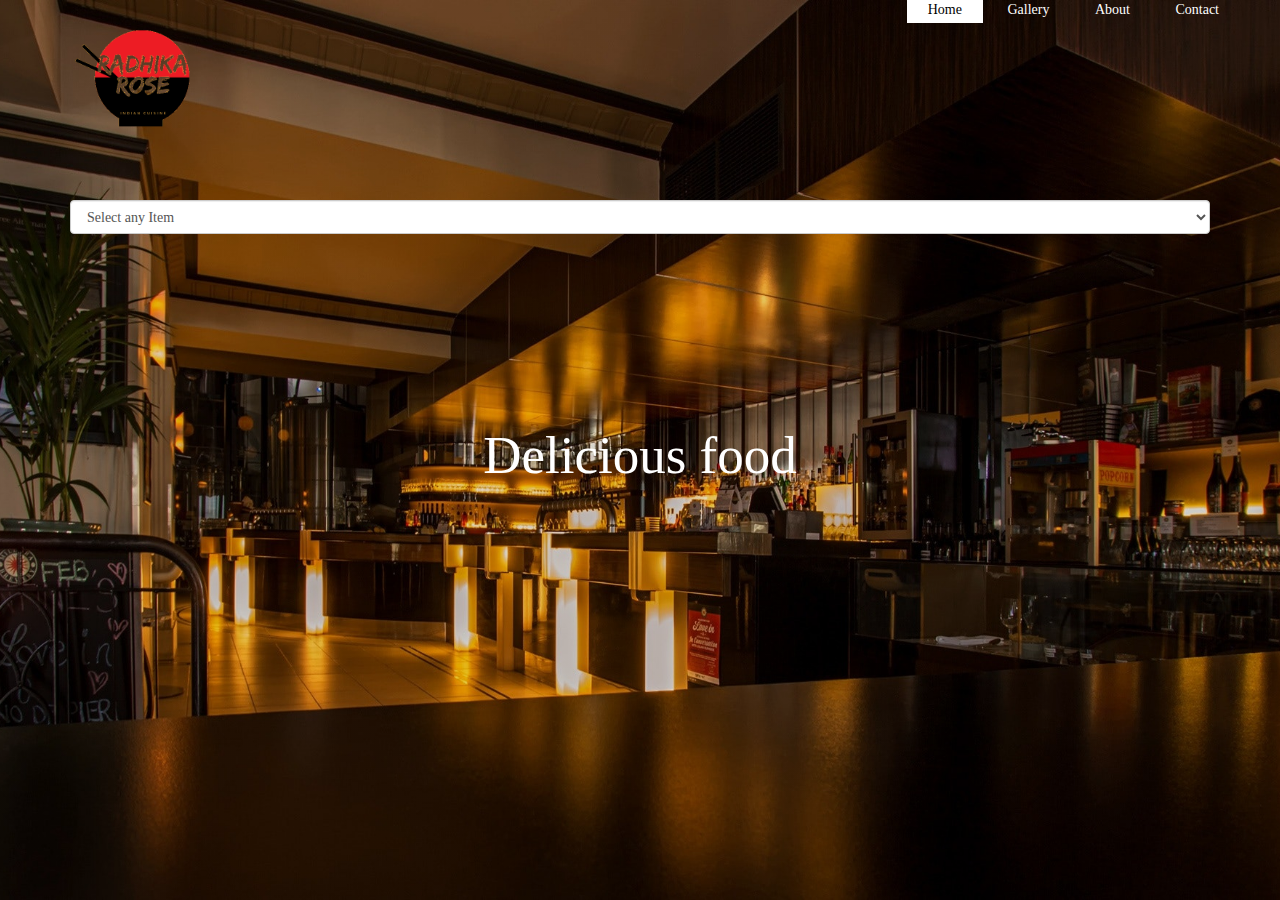
<file: prj3/index.html>
<!DOCTYPE html>
<html>
<head>
	<title>Restaurant</title>
	<link rel="stylesheet" type="text/css" href="style.css">
	<link rel="stylesheet" href="https://maxcdn.bootstrapcdn.com/bootstrap/3.3.7/css/bootstrap.min.css">
	<script src="https://code.jquery.com/jquery-3.5.1.js"></script>
	<script defer="true" src="script.js"></script>
</head>
<body>
	<header>
		<div class="main">
			<div class="logo">
				<img src="logo.png">
				
			</div>
			<ul>
				<li class="active"><a href="#">Home</a></li>
		
			    <li><a href="#">Gallery</a></li>
				<li><a href="#">About</a></li>
				<li><a href="#">Contact</a></li>
         </ul>
			</div>
			<div class="title">
				<h1>Delicious food</h1>
				
			</div>

			
			<section>
    
				<div class="container">
				<select id="drop" class="form-control"> 
				  <option>Select any Item</option>
				</select>
				<br>
				<br>
				<div class="profile"></div>
			  </div>
		   </section>
		   </div>

	</header>
</body>
</html>
</file>
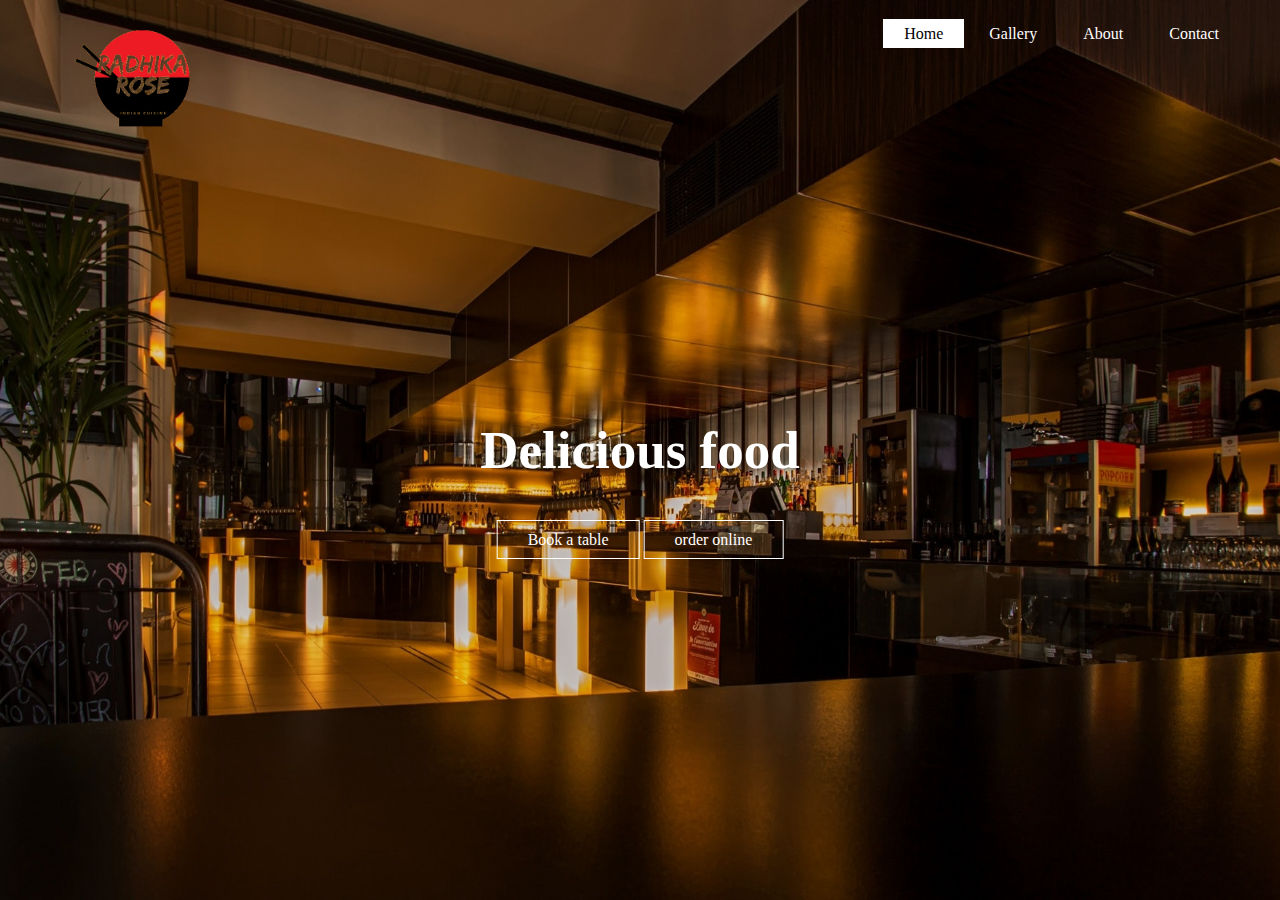
<file: project1/index.html>
<!DOCTYPE html>
<html>
<head>
	<title>WEB DEV CREATION</title>
	<link rel="stylesheet" type="text/css" href="style.css">
</head>
<body>
	<header>
		<div class="main">
			<div class="logo">
				<img src="logo.png">
				
			</div>
			<ul>
				<li class="active"><a href="#">Home</a></li>
		
			    <li><a href="photo.html">Gallery</a></li>
				<li><a href="about.html">About</a></li>
				<li><a href="contact.html">Contact</a></li>
         </ul>
			</div>
			<div class="title">
				<h1>Delicious food</h1>
				
			</div>

			<div class="button">
				<a href="login.html" class="btn">Book a table</a>
				<a href="#" class="btn">order online</a>
				
			</div>
	</header>
</body>
</html>
</file>
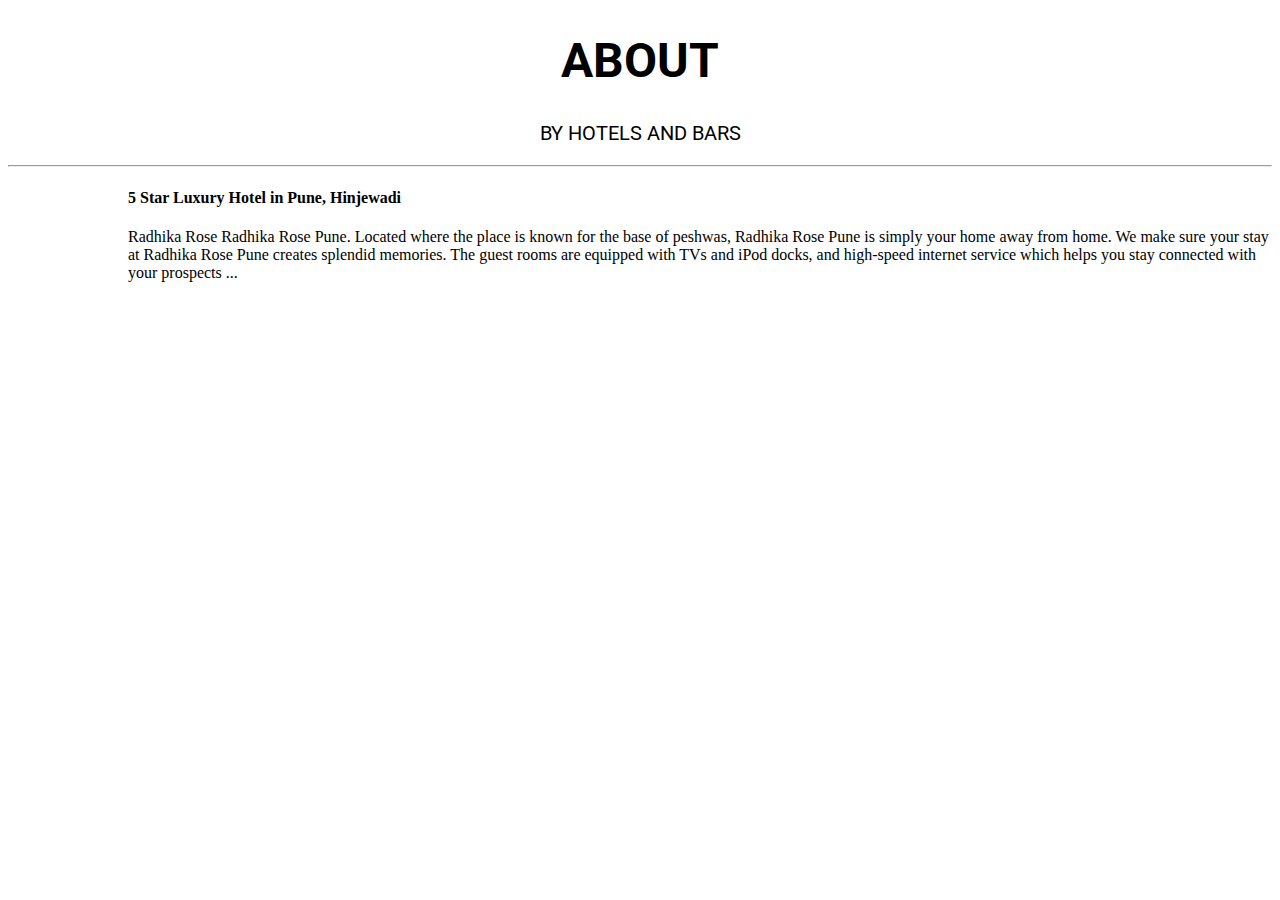
<file: project1/about.html>
<!DOCTYPE html>
<html>
<head>
	<title>about hotel</title>

	<link rel="stylesheet" type="text/css" href="photo.css">
	<link href="https://fonts.googleapis.com/css2?family=Roboto:wght@500&display=swap" rel="stylesheet">

</head>
<body>

<header>
	<h1> ABOUT</h1>
	<p>BY HOTELS AND BARS</p>
</header>

<hr/>
<main>
	
<P> <h4>5 Star Luxury Hotel in Pune, Hinjewadi </h4> Radhika  Rose
Radhika Rose Pune. Located where the place is known for the base of peshwas, Radhika Rose Pune is simply your home away from home. We make sure your stay at Radhika Rose Pune creates splendid memories. The guest rooms are equipped with TVs and iPod docks, and high-speed internet service which helps you stay connected with your prospects ...</P>

</main>

</body>
</html>
</file>
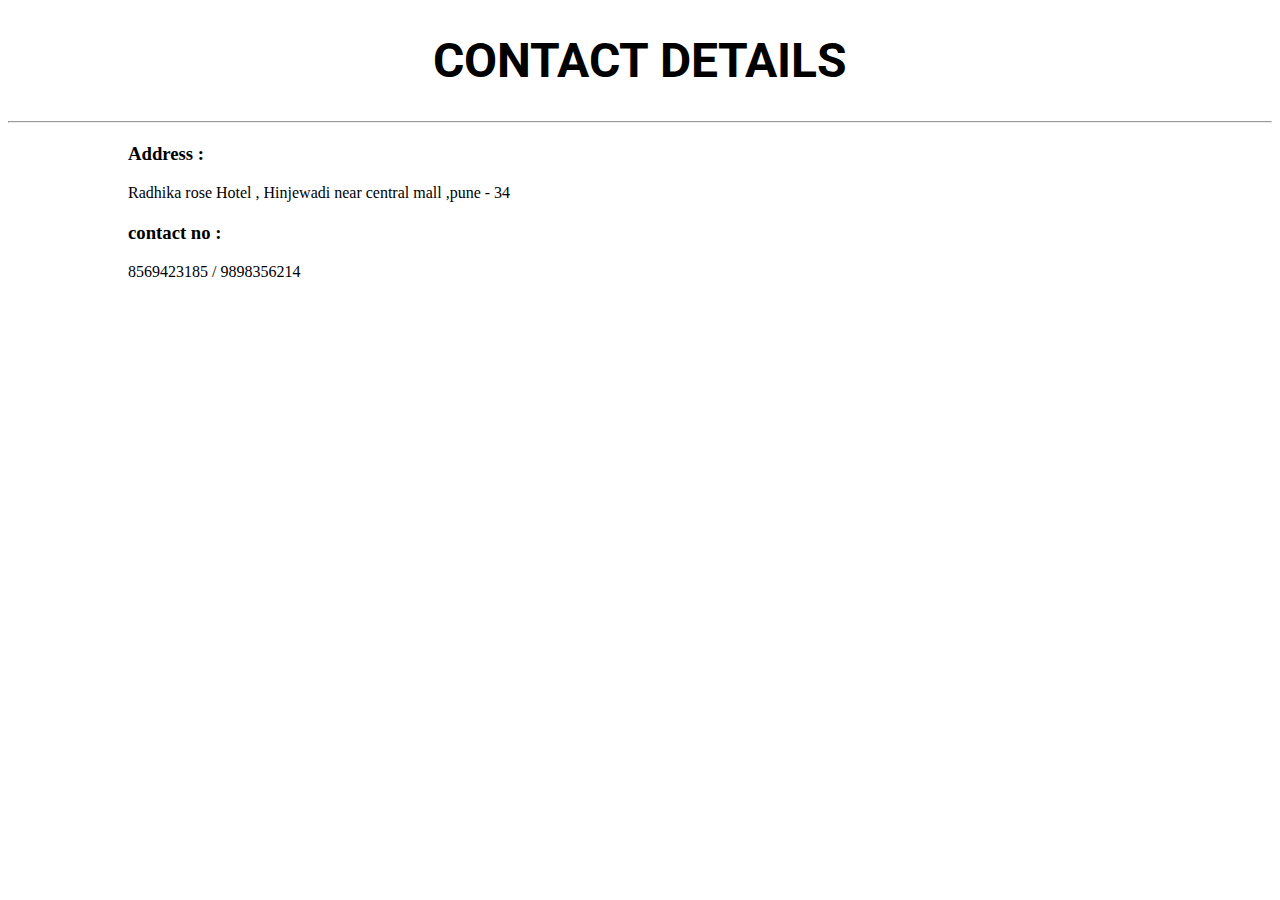
<file: project1/contact.html>
<!DOCTYPE html>
<html>
<head>
	<title>contact hotel</title>

	<link rel="stylesheet" type="text/css" href="photo.css">
	<link href="https://fonts.googleapis.com/css2?family=Roboto:wght@500&display=swap" rel="stylesheet">

</head>
<body>

<header>
	<h1> CONTACT DETAILS</h1>
	
</header>

<hr/>
<main>
	
<P> <h3>Address : </h3> Radhika rose Hotel , Hinjewadi near central mall ,pune - 34</P>
<P> <h3>contact no  : </h3> 8569423185  / 9898356214</P>

</main>

</body>
</html>
</file>
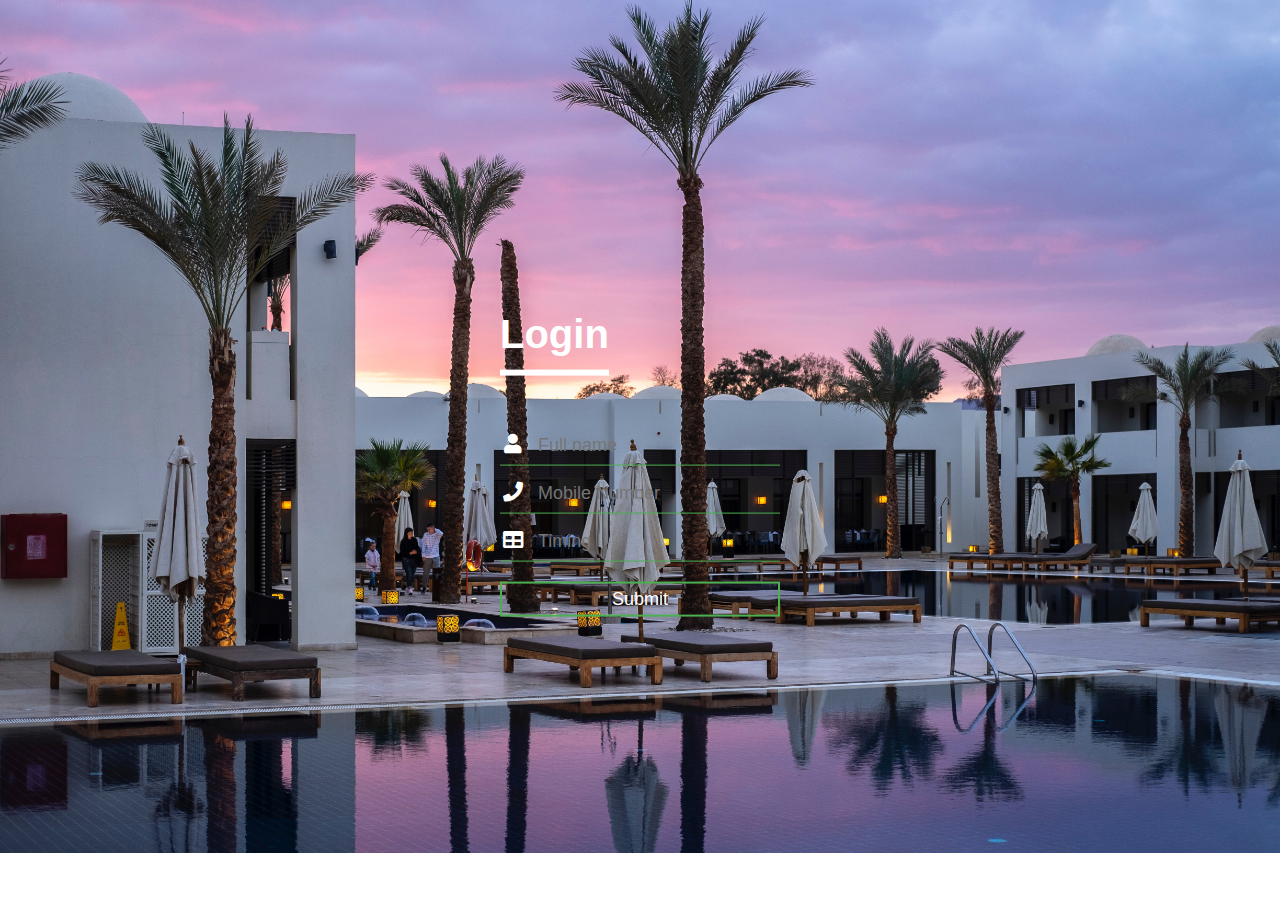
<file: project1/login.html>
<!DOCTYPE html>
<html lang="en" dir="ltr">
  <head>
    <meta charset="utf-8">
    <title></title>
    <link rel="stylesheet" href="login.css">
  </head>
  <body>
<div class="login-box">
  <h1>Login</h1>
  <div class="textbox">
    <i class="fas fa-user"></i>
    <input type="text" placeholder="Full name">
  </div>

  <div class="textbox">
    <i class="fas fa-phone"></i>
    <input type="numbers" placeholder="Mobile Number">
  </div>
  <div class="textbox">
    <i class="fas fa-table"></i>
    <input type="numbers" placeholder="Timing">
  </div>

  <input type="button" class="btn" value="Submit">
</div>
  </body>
</html>
</file>
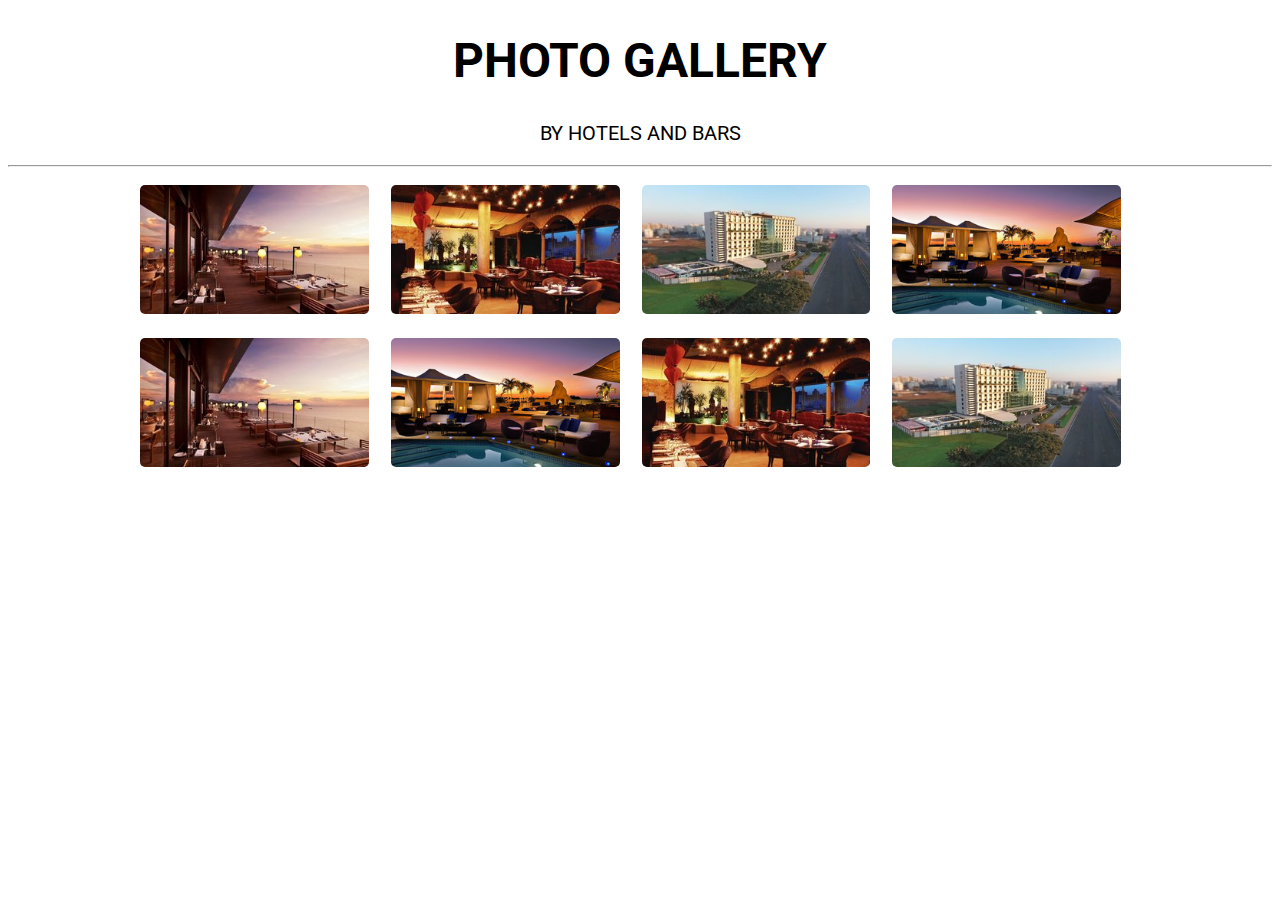
<file: project1/photo.html>
<!DOCTYPE html>
<html>
<head>
	<title>Photo gallery</title>

	<link rel="stylesheet" type="text/css" href="photo.css">
	<link href="https://fonts.googleapis.com/css2?family=Roboto:wght@500&display=swap" rel="stylesheet">

</head>
<body>

<header>
	<h1>PHOTO GALLERY</h1>
	<p>BY HOTELS AND BARS</p>
</header>

<hr/>
<main>
	
<div class="box"><img src="image1.jpg"></div>
<div class="box"><img src="image3.jpg"></div>
<div class="box"><img src="image4.jpg"></div>
<div class="box"><img src="image5.jpg"></div>
<div class="box"><img src="image1.jpg"></div>
<div class="box"><img src="image5.jpg"></div>
<div class="box"><img src="image3.jpg"></div>
<div class="box"><img src="image4.jpg"></div>



</main>
</body>
</html>
</file>
<file: prj3/style.css>
*{
	margin: 0;
	padding: 0;
	font-family: Century Gothic;
}
header{
	background-image:linear-gradient(rgba(0,0,0,0.1),rgba(0,0,0,0.1)), url('1.jpg');
	height: 100vh;
	background-size: cover;
	background-position: center;
}

ul{
	float: right;
	list-style-type: none;
	margin-top: 25px;
}
ul li{
	display: inline-block;
}
ul li a{
	text-decoration: none;
	color: #fff;
	padding: 5px 20px;
	border: 1px solid transparent;
	transition: 0.6s ease;
}
ul li a:hover{
	background-color: #fff;
	color: #000;
}
ul li.active a{
	background-color: #fff;
	color: #000;

}
.logo img{
	float: left;
	width: 200px;
	height: auto;
	

}
.main{
	max-width: 1200px;
	margin: auto;
}
.title{
	position: absolute;
	top: 50%;
	left: 50%;
	transform: translate(-50%,-50%);
}
.title h1{
	color: #fff;
	font-size: 53px;
}
.button{
	position: absolute;
	top: 60%;
	left: 50%;
	transform: translate(-50%,-50%);
}
.btn{
	border: 1px solid #fff;
	padding: 10px 30px;
	color: #fff;
	text-decoration: none;
	transition: 0.6s ease;
}
.btn:hover{
	background-color: #fff;
	color: #000;
}
</file>
<file: project1/style.css>
*{
	margin: 0;
	padding: 0;
	font-family: Century Gothic;
}
header{
	background-image:linear-gradient(rgba(0,0,0,0.1),rgba(0,0,0,0.1)), url('1.jpg');
	height: 100vh;
	background-size: cover;
	background-position: center;
}

ul{
	float: right;
	list-style-type: none;
	margin-top: 25px;
}
ul li{
	display: inline-block;
}
ul li a{
	text-decoration: none;
	color: #fff;
	padding: 5px 20px;
	border: 1px solid transparent;
	transition: 0.6s ease;
}
ul li a:hover{
	background-color: #fff;
	color: #000;
}
ul li.active a{
	background-color: #fff;
	color: #000;

}
.logo img{
	float: left;
	width: 200px;
	height: auto;
	

}
.main{
	max-width: 1200px;
	margin: auto;
}
.title{
	position: absolute;
	top: 50%;
	left: 50%;
	transform: translate(-50%,-50%);
}
.title h1{
	color: #fff;
	font-size: 53px;
}
.button{
	position: absolute;
	top: 60%;
	left: 50%;
	transform: translate(-50%,-50%);
}
.btn{
	border: 1px solid #fff;
	padding: 10px 30px;
	color: #fff;
	text-decoration: none;
	transition: 0.6s ease;
}
.btn:hover{
	background-color: #fff;
	color: #000;
}
</file>
<file: project1/photo.css>
header{
	font-size: 24px;
	font-family: 'Roboto', sans-serif;
	text-align: center;
}
p{
	font-size: 20px;
}

main{
	margin-left: 120px;
}

.box{
	display: block;
	float: left;
	width: 20%;
	padding: 10px;
	padding-left: 12px;
	overflow: hidden;

}

img{
	width: 100%;
	border-radius: 5px;

}
img:hover{
	transform:scale(2,2);
	transition: : .3s transform;
	border-radius: 5px;

}
</file>
<file: project1/login.css>
@import "https://use.fontawesome.com/releases/v5.5.0/css/all.css";
body{
  margin: 0;
  padding: 0;
  font-family: sans-serif;
  background: url(bg.jpg) no-repeat;
  background-size: cover;
}
.login-box{
  width: 280px;
  position: absolute;
  top: 50%;
  left: 50%;
  transform: translate(-50%,-50%);
  color: white;
}
.login-box h1{
  float: left;
  font-size: 40px;
  border-bottom: 6px solid ;
  margin-bottom: 50px;
  padding: 13px 0;
}
.textbox{
  width: 100%;
  overflow: hidden;
  font-size: 20px;
  padding: 8px 0;
  margin: 8px 0;
  border-bottom: 1px solid #4caf50;
}
.textbox i{
  width: 26px;
  float: left;
  text-align: center;
}
.textbox input{
  border: none;
  outline: none;
  background: none;
  color: white;
  font-size: 18px;
  width: 80%;
  float: left;
  margin: 0 10px;
}
.btn{
  width: 100%;
  background: none;
  border: 2px solid #4caf50 ; /*#4caf50*/
  color: white;
  padding: 5px;
  font-size: 18px;
  cursor: pointer;
  margin: 12px 0;
}
</file>
